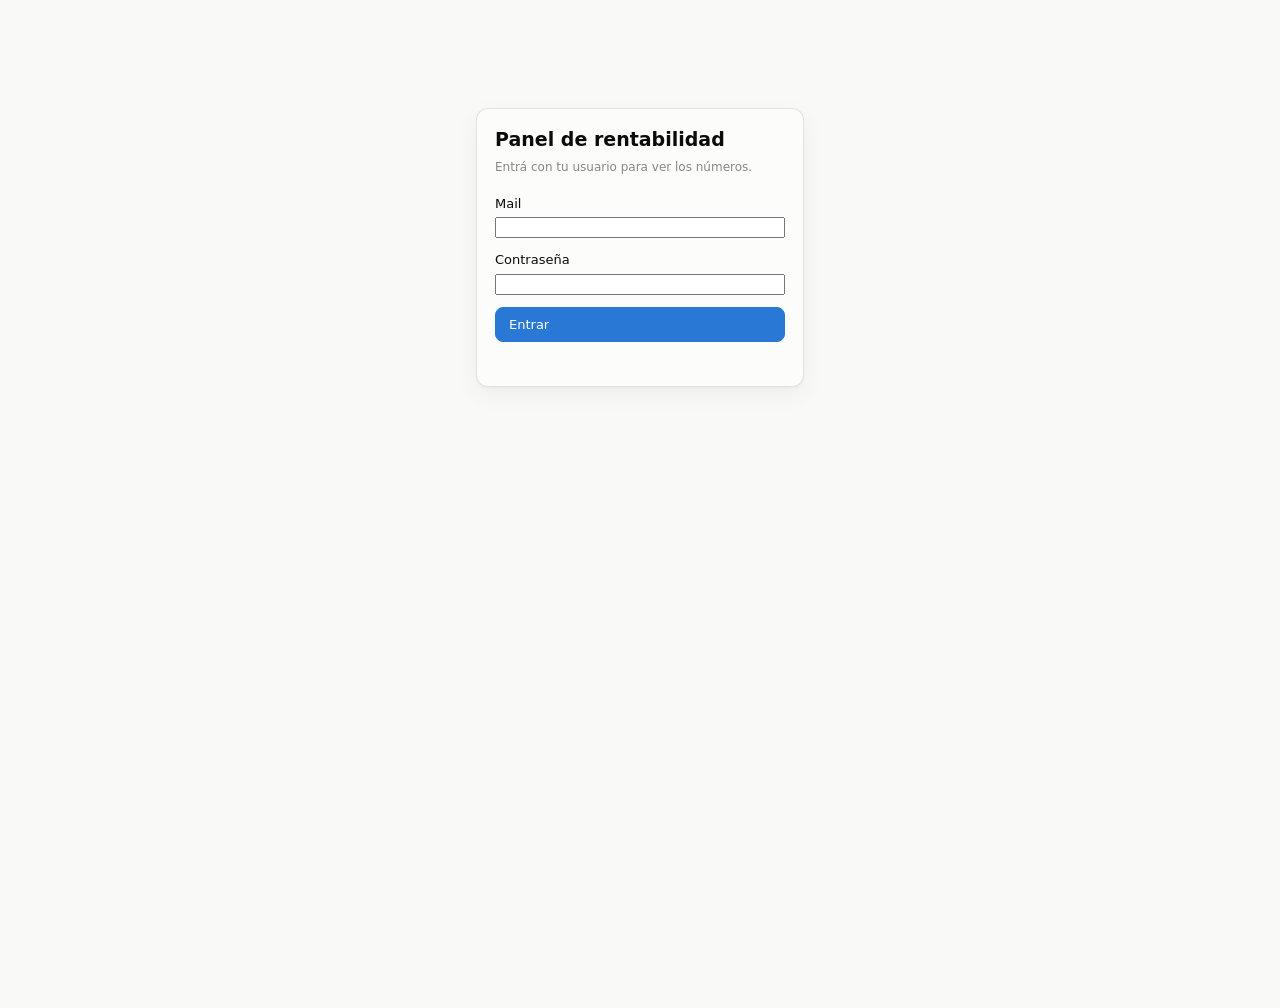
<file: index.html>
<!doctype html>
<html lang="es-AR">
<head>
  <meta charset="utf-8">
  <meta name="viewport" content="width=device-width, initial-scale=1, viewport-fit=cover">
  <title>Panel Mercado Libre — Rentabilidad</title>
  <meta name="color-scheme" content="light dark">
  <link rel="icon" href="data:image/svg+xml,<svg xmlns='http://www.w3.org/2000/svg' viewBox='0 0 32 32'><rect width='32' height='32' rx='8' fill='%232a78d6'/><path d='M8 21l5-7 4 4 7-9' stroke='white' stroke-width='2.5' fill='none' stroke-linecap='round' stroke-linejoin='round'/></svg>">
  <link rel="stylesheet" href="./css/app.css">
</head>
<body>
  <div class="app" id="app">
    <aside class="sidebar" id="sidebar">
      <div class="brand">
        <div class="brand-mark">ML</div>
        <div class="brand-text">
          <b>Panel de rentabilidad</b>
          <span>Mercado Libre Argentina</span>
        </div>
      </div>
      <nav class="nav" id="nav"></nav>
      <div class="sidebar-foot" id="conn-foot"></div>
    </aside>

    <div class="main">
      <header class="topbar">
        <button class="btn ghost menu-btn" id="menu-btn" aria-label="Menú">☰</button>
        <div>
          <h1 id="view-title">Dashboard</h1>
          <div class="sub" id="view-sub"></div>
        </div>
        <div class="spacer"></div>
        <div class="controls" id="period-controls"></div>
        <button class="btn ghost" id="salir-btn" title="Salir">Salir</button>
        <button class="btn ghost" id="print-btn" title="Imprimir o guardar en PDF">⎙</button>
        <button class="btn ghost" id="theme-btn" title="Cambiar tema">◐</button>
        <button class="btn" id="refresh-btn" title="Actualizar datos">↻</button>
      </header>
      <div id="print-head" class="solo-impresion"></div>
      <main class="content" id="content">
        <div class="loading">Cargando…</div>
      </main>
    </div>
  </div>

  <div class="tip" id="tip"></div>
  <div id="modal-root"></div>

  <!-- ===================== ENTRADA ===================== -->
  <div id="nube-login" style="max-width:360px;margin:12vh auto;padding:0 16px">
    <div class="card card-pad">
      <h1 style="font-size:19px;margin:0 0 4px">Panel de rentabilidad</h1>
      <div class="note" style="margin-bottom:18px">Entrá con tu usuario para ver los números.</div>
      <form id="nube-form">
        <label style="display:block;margin-bottom:12px;font-size:13px">Mail
          <input type="email" id="nube-mail" autocomplete="username" required style="width:100%;margin-top:4px">
        </label>
        <label style="display:block;margin-bottom:12px;font-size:13px">Contraseña
          <input type="password" id="nube-pass" autocomplete="current-password" required style="width:100%;margin-top:4px">
        </label>
        <button class="btn primary" type="submit" id="nube-entrar" style="width:100%">Entrar</button>
        <div id="nube-err" style="color:var(--bad,#d03b3b);font-size:13px;margin-top:10px;min-height:18px"></div>
      </form>
    </div>
  </div>

  <script type="module">
    import { entrar, haySesion, salir } from './js/api.js';
    const login = document.getElementById('nube-login');
    const app = document.getElementById('app');
    const err = document.getElementById('nube-err');
    app.style.display = 'none';

    async function arrancar() {
      login.style.display = 'none';
      app.style.display = '';
      await import('./js/app.js');
      const b = document.getElementById('salir-btn');
      if (b) b.addEventListener('click', salir);
    }

    document.getElementById('nube-form').addEventListener('submit', async (e) => {
      e.preventDefault();
      const btn = document.getElementById('nube-entrar');
      btn.disabled = true; btn.textContent = 'Entrando…'; err.textContent = '';
      try {
        await entrar(document.getElementById('nube-mail').value.trim(), document.getElementById('nube-pass').value);
        document.getElementById('nube-pass').value = '';
        await arrancar();
      } catch (e2) {
        err.textContent = e2.message;
      } finally {
        btn.disabled = false; btn.textContent = 'Entrar';
      }
    });

    if (haySesion()) arrancar();
  </script>
</body>
</html>
</file>
<file: css/app.css>
/* ============================================================
   ML Dashboard — sistema de diseño
   Paleta de datos validada (Delta E / daltonismo) según guía de dataviz.
   ============================================================ */

:root {
  color-scheme: light;
  --plane: #f9f9f7;
  --surface: #fcfcfb;
  --surface-2: #f3f2ee;
  --ink: #0b0b0b;
  --ink-2: #52514e;
  --muted: #898781;
  --grid: #e1e0d9;
  --axis: #c3c2b7;
  --border: rgba(11, 11, 11, 0.10);
  --border-strong: rgba(11, 11, 11, 0.18);
  --shadow: 0 1px 2px rgba(11,11,11,.04), 0 8px 24px rgba(11,11,11,.05);

  --s1: #2a78d6; --s2: #eb6834; --s3: #1baf7a; --s4: #eda100;
  --s5: #e87ba4; --s6: #008300; --s7: #4a3aa7; --s8: #e34948;

  --good: #0ca30c; --warning: #fab219; --serious: #ec835a; --critical: #d03b3b;
  --good-text: #006300;

  --radius: 12px;
  --radius-sm: 8px;
  --sidebar-w: 248px;
  --font: system-ui, -apple-system, "Segoe UI", Roboto, sans-serif;
}

@media (prefers-color-scheme: dark) {
  :root:not([data-theme="light"]) {
    color-scheme: dark;
    --plane: #0d0d0d;
    --surface: #1a1a19;
    --surface-2: #232322;
    --ink: #ffffff;
    --ink-2: #c3c2b7;
    --muted: #898781;
    --grid: #2c2c2a;
    --axis: #383835;
    --border: rgba(255, 255, 255, 0.10);
    --border-strong: rgba(255, 255, 255, 0.18);
    --shadow: 0 1px 2px rgba(0,0,0,.4), 0 8px 24px rgba(0,0,0,.35);
    --s1: #3987e5; --s2: #d95926; --s3: #199e70; --s4: #c98500;
    --s5: #d55181; --s6: #008300; --s7: #9085e9; --s8: #e66767;
    --good-text: #0ca30c;
  }
}
:root[data-theme="dark"] {
  color-scheme: dark;
  --plane: #0d0d0d; --surface: #1a1a19; --surface-2: #232322;
  --ink: #ffffff; --ink-2: #c3c2b7; --muted: #898781;
  --grid: #2c2c2a; --axis: #383835;
  --border: rgba(255,255,255,.10); --border-strong: rgba(255,255,255,.18);
  --shadow: 0 1px 2px rgba(0,0,0,.4), 0 8px 24px rgba(0,0,0,.35);
  --s1: #3987e5; --s2: #d95926; --s3: #199e70; --s4: #c98500;
  --s5: #d55181; --s6: #008300; --s7: #9085e9; --s8: #e66767;
  --good-text: #0ca30c;
}

* { box-sizing: border-box; }
html, body { height: 100%; }
body {
  margin: 0;
  font-family: var(--font);
  font-size: 14px;
  line-height: 1.5;
  color: var(--ink);
  background: var(--plane);
  -webkit-font-smoothing: antialiased;
}
a { color: var(--s1); }
button { font: inherit; }

/* ---------- Layout ---------- */
.app { display: grid; grid-template-columns: var(--sidebar-w) 1fr; min-height: 100vh; }

.sidebar {
  background: var(--surface);
  border-right: 1px solid var(--border);
  display: flex; flex-direction: column;
  position: sticky; top: 0; height: 100vh;
}
.brand { padding: 20px 18px 14px; display: flex; gap: 10px; align-items: center; }
.brand-mark {
  width: 34px; height: 34px; border-radius: 9px; flex: 0 0 auto;
  background: linear-gradient(135deg, var(--s1), var(--s7));
  display: grid; place-items: center; color: #fff; font-weight: 700; font-size: 15px;
}
.brand-text b { display: block; font-size: 14px; letter-spacing: -0.01em; }
.brand-text span { display: block; font-size: 11.5px; color: var(--muted); }

.nav { padding: 6px 10px; overflow-y: auto; flex: 1; }
.nav a {
  display: flex; align-items: center; gap: 10px;
  padding: 9px 10px; margin-bottom: 2px;
  border-radius: var(--radius-sm);
  color: var(--ink-2); text-decoration: none; font-size: 13.5px; font-weight: 500;
}
.nav a:hover { background: var(--surface-2); color: var(--ink); }
.nav a.active { background: color-mix(in srgb, var(--s1) 12%, transparent); color: var(--s1); font-weight: 600; }
.nav a .ic { width: 18px; text-align: center; opacity: .9; }
.nav .nav-badge {
  margin-left: auto; font-size: 11px; font-weight: 700; padding: 1px 7px; border-radius: 99px;
  background: var(--critical); color: #fff;
}
.nav-sep { margin: 12px 12px 6px; font-size: 10.5px; letter-spacing: .08em; text-transform: uppercase; color: var(--muted); }

.sidebar-foot { padding: 12px 14px; border-top: 1px solid var(--border); font-size: 11.5px; color: var(--muted); }
.conn-dot { display: inline-block; width: 8px; height: 8px; border-radius: 50%; margin-right: 6px; }
.conn-dot.on { background: var(--good); }
.conn-dot.off { background: var(--muted); }

.main { min-width: 0; display: flex; flex-direction: column; }

.topbar {
  position: sticky; top: 0; z-index: 20;
  background: color-mix(in srgb, var(--plane) 88%, transparent);
  backdrop-filter: blur(8px);
  border-bottom: 1px solid var(--border);
  padding: 14px 24px;
  display: flex; align-items: center; gap: 14px; flex-wrap: wrap;
}
.topbar h1 { font-size: 18px; margin: 0; letter-spacing: -0.02em; }
.topbar .sub { font-size: 12.5px; color: var(--muted); }
.topbar .spacer { flex: 1; }
.menu-btn { display: none; }

.content { padding: 22px 24px 60px; }
.section { margin-bottom: 26px; }
.section > h2 { font-size: 14px; margin: 0 0 12px; letter-spacing: -0.01em; }
.section > h2 .hint { font-weight: 400; color: var(--muted); font-size: 12px; margin-left: 8px; }

/* ---------- Componentes ---------- */
.card {
  background: var(--surface); border: 1px solid var(--border);
  border-radius: var(--radius); box-shadow: var(--shadow);
}
.card-pad { padding: 16px 18px; }
.card-head { display: flex; align-items: baseline; gap: 10px; padding: 14px 18px 0; flex-wrap: nowrap; }
.card-head h3 { margin: 0; font-size: 13.5px; letter-spacing: -0.01em; white-space: nowrap; overflow: hidden; text-overflow: ellipsis; }
.card-head .hint { font-size: 11.5px; color: var(--muted); white-space: nowrap; overflow: hidden; text-overflow: ellipsis; }
.card-head .btn { flex: 0 0 auto; white-space: nowrap; }
.card, .card-head h3, .card-head .hint, .chart-wrap { min-width: 0; }
.grid > * { min-width: 0; }

.grid { display: grid; gap: 14px; }
.g-4 { grid-template-columns: repeat(4, minmax(0,1fr)); }
.g-3 { grid-template-columns: repeat(3, minmax(0,1fr)); }
.g-2 { grid-template-columns: repeat(2, minmax(0,1fr)); }
.g-2-1 { grid-template-columns: 2fr 1fr; }

/* Stat tile */
.stat { padding: 15px 17px; }
.stat .label { font-size: 12px; color: var(--ink-2); display: flex; align-items: center; gap: 6px; }
.stat .value { font-size: 25px; font-weight: 600; letter-spacing: -0.03em; margin-top: 5px; }
.stat .value.sm { font-size: 20px; }
.stat .delta { font-size: 11.5px; margin-top: 3px; color: var(--muted); }
.stat .delta.up { color: var(--good-text); }
.stat .delta.down { color: var(--critical); }
.hero { font-size: 40px; font-weight: 600; letter-spacing: -0.035em; line-height: 1.1; }

.badge {
  display: inline-flex; align-items: center; gap: 5px;
  font-size: 11px; font-weight: 600; padding: 2px 8px; border-radius: 99px;
  border: 1px solid var(--border-strong); color: var(--ink-2); background: var(--surface-2);
  white-space: nowrap;
}
.badge.good { color: var(--good-text); border-color: color-mix(in srgb, var(--good) 40%, transparent); background: color-mix(in srgb, var(--good) 10%, transparent); }
.badge.warn { color: #8a5a00; border-color: color-mix(in srgb, var(--warning) 50%, transparent); background: color-mix(in srgb, var(--warning) 15%, transparent); }
.badge.bad { color: var(--critical); border-color: color-mix(in srgb, var(--critical) 40%, transparent); background: color-mix(in srgb, var(--critical) 10%, transparent); }
.badge.info { color: var(--s1); border-color: color-mix(in srgb, var(--s1) 35%, transparent); background: color-mix(in srgb, var(--s1) 10%, transparent); }
:root[data-theme="dark"] .badge.warn, :root:not([data-theme="light"]) .badge.warn { color: var(--warning); }

.src { font-size: 10px; font-weight: 600; letter-spacing: .04em; text-transform: uppercase; color: var(--muted); }
.src.api { color: var(--s1); }
.src.user { color: var(--s7); }
.src.missing { color: var(--critical); }

/* Banner */
.banner {
  display: flex; gap: 12px; align-items: flex-start;
  padding: 12px 16px; border-radius: var(--radius); border: 1px solid var(--border-strong);
  background: var(--surface); margin-bottom: 16px; font-size: 13px;
}
.banner.mock { border-color: color-mix(in srgb, var(--warning) 55%, transparent); background: color-mix(in srgb, var(--warning) 12%, transparent); }
.banner.err { border-color: color-mix(in srgb, var(--critical) 50%, transparent); background: color-mix(in srgb, var(--critical) 8%, transparent); }
.banner > div > b:first-child { display: block; margin-bottom: 2px; }

/* Controles */
.controls { display: flex; gap: 8px; align-items: center; flex-wrap: wrap; }
select, input[type="text"], input[type="number"], input[type="date"], input[type="search"], textarea {
  font: inherit; font-size: 13px; color: var(--ink);
  background: var(--surface); border: 1px solid var(--border-strong);
  border-radius: var(--radius-sm); padding: 7px 10px; outline: none;
}
select:focus, input:focus, textarea:focus { border-color: var(--s1); box-shadow: 0 0 0 3px color-mix(in srgb, var(--s1) 18%, transparent); }
.btn {
  display: inline-flex; align-items: center; gap: 7px;
  padding: 7px 13px; border-radius: var(--radius-sm); font-size: 13px; font-weight: 500;
  border: 1px solid var(--border-strong); background: var(--surface); color: var(--ink);
  cursor: pointer;
}
.btn:hover { background: var(--surface-2); }
.btn.primary { background: var(--s1); border-color: var(--s1); color: #fff; }
.btn.primary:hover { filter: brightness(1.06); }
.btn.danger { background: var(--critical); border-color: var(--critical); color: #fff; }
.btn.ghost { border-color: transparent; background: transparent; color: var(--ink-2); }
.btn:disabled { opacity: .5; cursor: not-allowed; }
.btn.sm { padding: 4px 9px; font-size: 12px; }

.chips { display: flex; gap: 6px; flex-wrap: wrap; }
.chip {
  padding: 5px 11px; border-radius: 99px; font-size: 12.5px; cursor: pointer;
  border: 1px solid var(--border-strong); background: var(--surface); color: var(--ink-2);
}
.chip:hover { background: var(--surface-2); }
.chip.on { background: var(--s1); border-color: var(--s1); color: #fff; font-weight: 600; }

/* Tablas */
.table-wrap { overflow-x: auto; border-radius: var(--radius); }
table { width: 100%; border-collapse: collapse; font-size: 12.5px; }
thead th {
  position: sticky; top: 0; z-index: 1;
  text-align: left; font-weight: 600; font-size: 11.5px; color: var(--ink-2);
  background: var(--surface-2); padding: 9px 10px; white-space: nowrap;
  border-bottom: 1px solid var(--border);
  cursor: pointer; user-select: none;
}
thead th.no-sort { cursor: default; }
thead th .arrow { opacity: .45; margin-left: 3px; font-size: 9px; }
tbody td { padding: 9px 10px; border-bottom: 1px solid var(--border); vertical-align: middle; }
tbody tr:hover { background: var(--surface-2); }
td.num, th.num { text-align: right; font-variant-numeric: tabular-nums; white-space: nowrap; }
.tit { max-width: 300px; min-width: 180px; }
.tit.with-ph { max-width: 340px; min-width: 200px; display: flex; align-items: center; gap: 10px; }
.tit .txt { min-width: 0; flex: 1; }
.tit .t { display: block; font-weight: 500; overflow: hidden; text-overflow: ellipsis; white-space: nowrap; }
.tit .s { display: block; color: var(--muted); font-size: 11px; overflow: hidden; text-overflow: ellipsis; white-space: nowrap; }
@media (max-width: 700px) { .tit { max-width: 190px; min-width: 140px; } .tit.with-ph { max-width: 210px; min-width: 150px; } }

/* Foto de la publicación */
img.ph { border-radius: 6px; object-fit: cover; background: var(--surface-2); border: 1px solid var(--border); flex: none; }
span.ph {
  display: inline-flex; align-items: center; justify-content: center; flex: none;
  width: 40px; height: 40px; border-radius: 6px; background: var(--surface-2);
  border: 1px dashed var(--border); color: var(--muted); font-size: 15px;
}

/* Puntaje de opiniones */
.stars { display: inline-flex; align-items: center; gap: 6px; white-space: nowrap; }
.stars .s5 { color: #e8a33d; letter-spacing: -1px; font-size: 12px; }
.stars .n { font-variant-numeric: tabular-nums; font-size: 12.5px; }
.rev-row { display: flex; align-items: center; gap: 8px; margin: 3px 0; font-size: 12px; }
.rev-row .k { width: 26px; color: var(--muted); }
.rev-row .v { width: 46px; text-align: right; color: var(--muted); font-variant-numeric: tabular-nums; }
.rev-row .bar { flex: 1; min-width: 0; height: 7px; border-radius: 4px; background: var(--surface-2); overflow: hidden; }
.rev-row .bar > span { display: block; height: 100%; border-radius: 4px; background: #e8a33d; }
.pos { color: var(--good-text); }
.neg { color: var(--critical); }
.empty { padding: 34px; text-align: center; color: var(--muted); font-size: 13px; }

/* Charts */
.chart { width: 100%; display: block; overflow: visible; }
.chart-wrap { position: relative; padding: 8px 16px 14px; }
.legend { display: flex; gap: 14px; flex-wrap: wrap; padding: 0 18px 10px; font-size: 11.5px; color: var(--ink-2); }
.legend i { width: 10px; height: 10px; border-radius: 3px; display: inline-block; margin-right: 5px; vertical-align: -1px; }
.tip {
  position: fixed; pointer-events: none; z-index: 90;
  background: var(--surface); border: 1px solid var(--border-strong); border-radius: var(--radius-sm);
  box-shadow: var(--shadow); padding: 8px 11px; font-size: 12px; min-width: 130px;
  opacity: 0; transition: opacity .1s;
}
.tip.on { opacity: 1; }
.tip .th { font-weight: 600; margin-bottom: 4px; font-size: 11.5px; }
.tip .tr { display: flex; justify-content: space-between; gap: 14px; }
.tip .tr span:last-child { font-variant-numeric: tabular-nums; }

/* Waterfall / breakdown */
.wf-row { display: grid; grid-template-columns: 1fr auto; gap: 12px; padding: 7px 0; border-bottom: 1px solid var(--border); font-size: 13px; align-items: center; }
.wf-row:last-child { border-bottom: 0; }
.wf-row.total { font-weight: 600; border-top: 2px solid var(--border-strong); border-bottom: 0; margin-top: 4px; padding-top: 10px; }
.wf-row .l { display: flex; align-items: center; gap: 8px; min-width: 0; }
.wf-row .v { font-variant-numeric: tabular-nums; white-space: nowrap; }

/* Alertas */
.alert { display: flex; gap: 11px; padding: 11px 14px; border-bottom: 1px solid var(--border); align-items: flex-start; }
.alert:last-child { border-bottom: 0; }
.alert .dot { width: 8px; height: 8px; border-radius: 50%; margin-top: 6px; flex: 0 0 auto; }
.alert .dot.critical { background: var(--critical); }
.alert .dot.serious { background: var(--serious); }
.alert .dot.warning { background: var(--warning); }
.alert .m { font-size: 12.5px; }
.alert .a { font-size: 11.5px; color: var(--muted); margin-top: 2px; }

/* Modal */
.modal-bg { position: fixed; inset: 0; background: rgba(0,0,0,.42); z-index: 100; display: grid; place-items: center; padding: 20px; }
.modal { background: var(--surface); border-radius: var(--radius); box-shadow: var(--shadow); max-width: 720px; width: 100%; max-height: 88vh; overflow: auto; border: 1px solid var(--border); }
.modal-head { display: flex; align-items: center; gap: 10px; padding: 16px 20px; border-bottom: 1px solid var(--border); position: sticky; top: 0; background: var(--surface); }
.modal-head h3 { margin: 0; font-size: 15px; flex: 1; }
.modal-body { padding: 18px 20px; }
.modal-foot { padding: 14px 20px; border-top: 1px solid var(--border); display: flex; gap: 8px; justify-content: flex-end; }

.kv { display: grid; grid-template-columns: auto 1fr; gap: 6px 16px; font-size: 13px; }
.kv dt { color: var(--ink-2); }
.kv dd { margin: 0; text-align: right; font-variant-numeric: tabular-nums; }

.mono { font-family: ui-monospace, "Cascadia Code", Consolas, monospace; font-size: 12px; }
.note { font-size: 12px; color: var(--muted); }
.loading { padding: 60px; text-align: center; color: var(--muted); }
.skeleton-hold { opacity: .45; transition: opacity .15s; }

/* Responsive */
@media (max-width: 1180px) {
  .g-4 { grid-template-columns: repeat(2, minmax(0,1fr)); }
  .g-2-1 { grid-template-columns: 1fr; }
}
@media (max-width: 900px) {
  .app { grid-template-columns: 1fr; }
  .sidebar {
    position: fixed; z-index: 60; left: 0; top: 0; width: 84vw; max-width: 300px;
    transform: translateX(-102%); transition: transform .2s ease; box-shadow: var(--shadow);
  }
  .app.nav-open .sidebar { transform: none; }
  .app.nav-open::after { content: ""; position: fixed; inset: 0; background: rgba(0,0,0,.4); z-index: 50; }
  .menu-btn { display: inline-flex; }
  .content { padding: 16px 14px 60px; }
  .topbar { padding: 12px 14px; }
  .g-3, .g-2 { grid-template-columns: 1fr; }
  .g-4 { grid-template-columns: repeat(2, minmax(0,1fr)); }
  .hero { font-size: 32px; }
}
@media (max-width: 520px) {
  .g-4 { grid-template-columns: 1fr; }
}

.btn.disabled { opacity: .5; cursor: not-allowed; pointer-events: none; }
a.btn { text-decoration: none; }


/* --- Grilla de evolución (una fila por publicación, una columna por corte) --- */
table.heatgrid { font-variant-numeric: tabular-nums; }
table.heatgrid th.sticky, table.heatgrid td.sticky {
  position: sticky; left: 0; z-index: 2; background: var(--surface);
  box-shadow: 1px 0 0 var(--border);
}
table.heatgrid thead th { position: sticky; top: 0; z-index: 3; background: var(--surface); }
table.heatgrid thead th.sticky { z-index: 4; }
table.heatgrid td.heat { border-radius: 4px; }
table.heatgrid tbody tr:hover td { background: color-mix(in srgb, var(--s1) 6%, transparent); }
table.heatgrid tfoot td, table.heatgrid tfoot th { border-top: 1px solid var(--border-strong); background: var(--surface-2); }
table.heatgrid .tit { max-width: 260px; }
@media (max-width: 700px) { table.heatgrid .tit { max-width: 170px; } }
table.heatgrid th.partial { color: var(--muted); font-weight: 500; }

/* ===========================================================================
   IMPRESIÓN / GUARDAR COMO PDF
   El botón ⎙ de la barra de arriba abre el diálogo del navegador. Desde ahí
   se imprime en papel o se elige "Guardar como PDF" en Destino.
   Acá se saca todo lo que no sirve en papel (menú, botones, buscadores) y se
   deja sólo el contenido, con un encabezado que dice qué pantalla es, de qué
   período y de qué fecha, para que el papel se explique solo.
   =========================================================================== */

.solo-impresion { display: none; }

@media print {
  @page { size: A4 landscape; margin: 11mm; }

  :root, :root[data-theme="dark"] {
    --bg: #fff; --surface: #fff; --surface-2: #fff;
    --ink: #111; --ink-2: #333; --muted: #555; --border: #bbb;
  }

  html, body { background: #fff !important; color: #111 !important; }
  body { -webkit-print-color-adjust: exact; print-color-adjust: exact; }

  /* Fuera todo lo que no es contenido */
  .sidebar, .topbar, .menu-btn, #modal-root, .tip,
  .controls, .btn, button, input, select, textarea,
  .nav, .sidebar-foot { display: none !important; }

  /* …salvo los cuadros de texto que el usuario llenó: en papel se ve el valor */
  .card-pad > .note { color: #444 !important; }

  .app { display: block !important; }
  .main { display: block !important; }
  .content { padding: 0 !important; }

  .solo-impresion { display: block !important; }
  #print-head {
    margin: 0 0 14px; padding: 0 0 10px; border-bottom: 2px solid #111;
  }
  #print-head .ph-titulo { font-size: 17px; font-weight: 700; letter-spacing: -0.02em; }
  #print-head .ph-sub { font-size: 11.5px; color: #444; margin-top: 3px; }
  #print-head .ph-pie { font-size: 10.5px; color: #666; margin-top: 5px; }

  /* Que no se parta una tarjeta ni una fila a la mitad de la hoja */
  .card, .stat, .chart-wrap { break-inside: avoid; page-break-inside: avoid; }
  .section { break-inside: auto; margin-bottom: 16px; }
  .section > h2 { break-after: avoid; page-break-after: avoid; }
  tr, img, svg { break-inside: avoid; page-break-inside: avoid; }

  /* El encabezado de la tabla se repite en cada hoja */
  thead { display: table-header-group; }
  tfoot { display: table-footer-group; }
  table { width: 100% !important; font-size: 10px !important; border-collapse: collapse; }
  th, td { padding: 3px 5px !important; }

  .card { border: 1px solid #bbb !important; box-shadow: none !important; }
  .badge { border: 1px solid #999 !important; }

  /* Nada de scroll en papel: se ve todo */
  * { overflow: visible !important; max-height: none !important; }

  a { color: #111 !important; text-decoration: none !important; }
}
</file>
